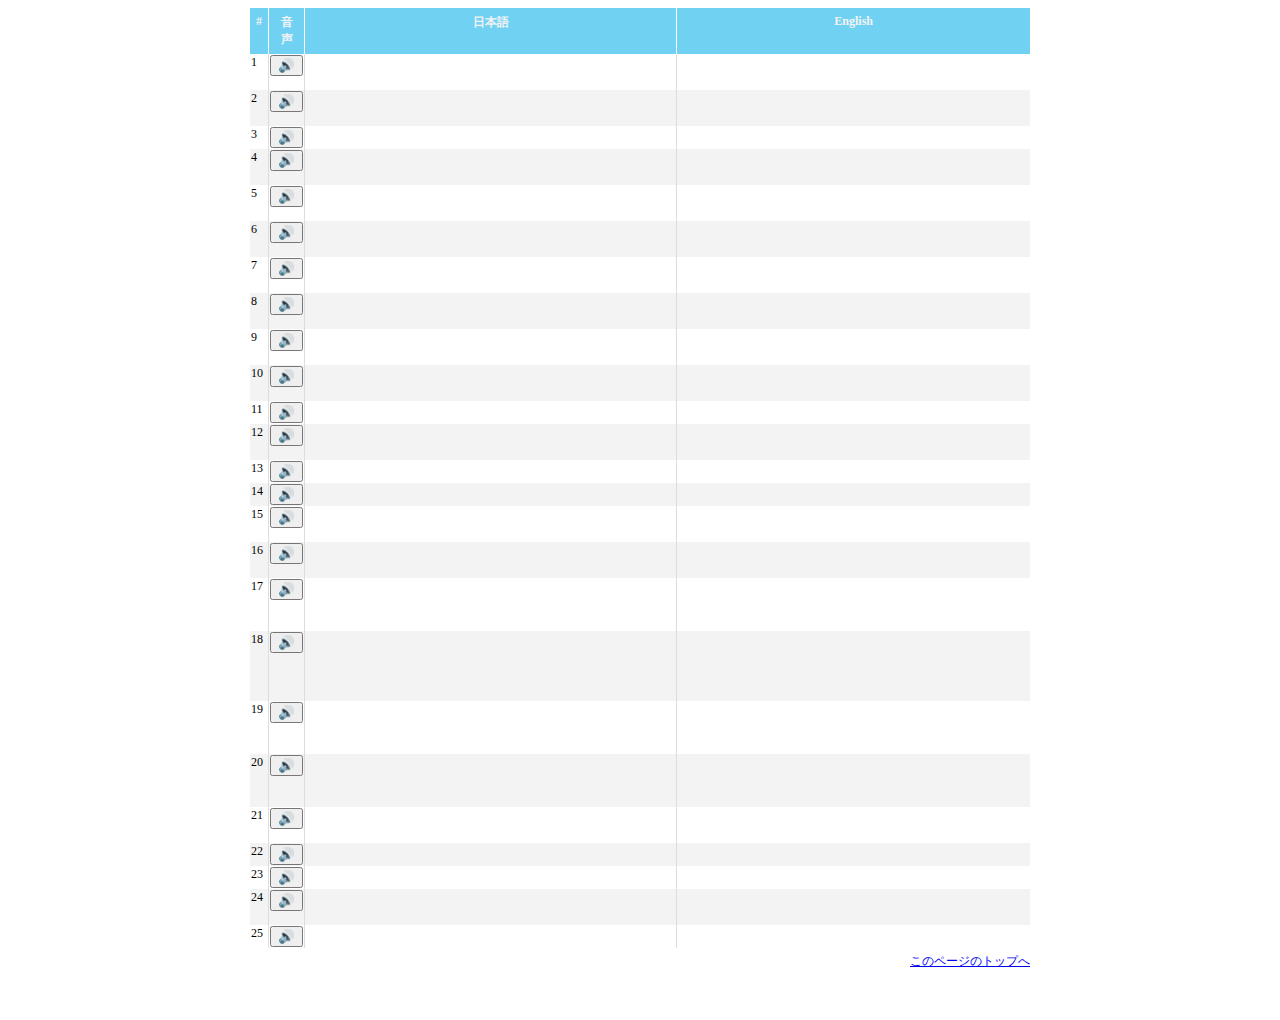
<file: index.html>
<!DOCTYPE html>
<html>

<head>
    <meta http-equiv="Content-Type" content="text/html; charset=UTF-8">
    <title>speak En</title>
    <link rel="icon" sizes="32x32" href="./favicon.png" type="image/png">
    <link rel="stylesheet" type="text/css" href="./style.css">
    <script src="https://code.jquery.com/jquery-3.7.1.slim.min.js"></script>
    <!--<script src="https://cdn.sheetjs.com/xlsx-0.20.3/package/dist/xlsx.mini.min.js"></script>-->
</head>

<body>
    <div id="page">
        <div id="content">
            <div class="sect">
                <table id="table_speaker">
                    <tbody>
                        <!-- ヘッダー行 -->
                        <tr>
                            <th scope="col">#</th>  <!-- 番号列 -->
                            <th scope="col">音声</th>
                            <th scope="col">日本語</th>
                            <th scope="col">English</th>
                        </tr>
                        <!-- データ行 -->
                        <tr>
                            <td class="row-number"></td> <!-- 番号を自動挿入 -->
                            <td><button class="speaker">🔊</button></td>
                            <td>時を超え、超自然的で、感情を持つそれは、私たちの故郷の基礎であり、私たちの存在の源である。</td>
                            <td>Timeless, supernatural, and sentient, it is the foundation of our home and the source of our existence.</td>
                        </tr>
                        <tr>
                            <td class="row-number"></td>
                            <td><button class="speaker">🔊</button></td>
                            <td>非常に大きく、マナで溢れかえった木は、溢れ出て、その根元に私たち人々を住まわせた。</td>
                            <td>A tree so large and overflowing with Mana, it spilled over, populating its foundation with our peoples.</td>
                        </tr>
                        <tr>
                            <td class="row-number"></td>
                            <td><button class="speaker">🔊</button></td>
                            <td>その時は終わり、森は今、静寂に包まれている。</td>
                            <td>That time has ended, and the Grove is now silent.</td>
                        </tr>
                        <tr>
                            <td class="row-number"></td>
                            <td><button class="speaker">🔊</button></td>
                            <td>悪意に満ち、滲み出る腐敗が侵入し、我々を偉大なる守護者から引き離そうとしている。</td>
                            <td>Malevolent, oozing Rot has seeped in, seeking to separate us from our greatest Protector.</td>
                        </tr>
                        <tr>
                            <td class="row-number"></td>
                            <td><button class="speaker">🔊</button></td>
                            <td>多くの者が腐敗の挑戦に応え、勇気と行動の時へと森を奮い立たせた。</td>
                            <td>Many heeded the Rot's challenge, rallying the Grove to a time of bravery and action.</td>
                        </tr>
                        <tr>
                            <td class="row-number"></td>
                            <td><button class="speaker">🔊</button></td>
                            <td>それぞれの守護者は、人生の多くの可能性という新たな地平を探求している。</td>
                            <td>Each Guardian, exploring a new horizon of life's many possibilities</td>
                        </tr>
                        <tr>
                            <td class="row-number"></td>
                            <td><button class="speaker">🔊</button></td>
                            <td>より多くの者がコミュニティのために立ち上がった。初めて、私たちは真に成長した。</td>
                            <td>More stepped up for the community. For the first time, we truly grew.</td>
                        </tr>
                        <tr>
                            <td class="row-number"></td>
                            <td><button class="speaker">🔊</button></td>
                            <td>ほとんどの人にとって、それは初めての戦いだった。臆病な者たちは戦闘の中で精神を鍛え上げた。</td>
                            <td>To most, it was their first time fighting. The meek forged their spirits in combat.</td>
                        </tr>
                        <tr>
                            <td class="row-number"></td>
                            <td><button class="speaker">🔊</button></td>
                            <td>島が弱体化したとき、彼らの絶望と傲慢が、二人を除く全ての人々に破滅をもたらした。</td>
                            <td>When the island grew weaker, their desperation and hubris spelled demise for all but two.</td>
                        </tr>
                        <tr>
                            <td class="row-number"></td>
                            <td><button class="speaker">🔊</button></td>
                            <td>私たちの世界の英雄たちは永遠に失われた。私たちの島を超えた最後の地平線を追い求めて。</td>
                            <td>The heroes of our world forever lost, chasing the final horizon beyond our island.</td>
                        </tr>
                        <tr>
                            <td class="row-number"></td>
                            <td><button class="speaker">🔊</button></td>
                            <td>森は常に嘆き悲しみ、彼らを導く新たな守護者を求めている。</td>
                            <td>The Grove, ever mourning, wants for a new Guardian to lead them.</td>
                        </tr>
                        <tr>
                            <td class="row-number"></td>
                            <td><button class="speaker">🔊</button></td>
                            <td>動乱の新時代、運命は春の村で最年少のコンコードに焦点を当てる。</td>
                            <td>In a new age of turmoil, fate focuses on Concord, the youngest of Spring Hamlet.</td>
                        </tr>
                        <tr>
                            <td class="row-number"></td>
                            <td><button class="speaker">🔊</button></td>
                            <td>口数が少なく、野心も少ない、静かな庭師。</td>
                            <td>A quiet gardener of few words and fewer aspirations.</td>
                        </tr>
                        <tr>
                            <td class="row-number"></td>
                            <td><button class="speaker">🔊</button></td>
                            <td>Killing Floorファンの皆様へ</td>
                            <td>Dear Killing Floor Fans,</td>
                        </tr>
                        <tr>
                            <td class="row-number"></td>
                            <td><button class="speaker">🔊</button></td>
                            <td>Killing Floor 3の発売を、2025年後半の未定の日に延期することを決定しました。</td>
                            <td>We've made the decision to postpone Killing Floor 3's launch to an undecided date later in 2025.</td>
                        </tr>
                        <tr>
                            <td class="row-number"></td>
                            <td><button class="speaker">🔊</button></td>
                            <td>最近のクローズドベータからのフィードバックを収集し検討した結果、目標に達していないと判断しました。</td>
                            <td>After taking the time to gather and discuss feedback from our recent closed beta, we've realized that we missed the mark.</td>
                        </tr>
                        <tr>
                            <td class="row-number"></td>
                            <td><button class="speaker">🔊</button></td>
                            <td>私たちの目標は、Killing Floor 3をフランチャイズの大胆なステップアップにするだけでなく、皆様が慣れ親しんだコアな体験を維持することでもあります。</td>
                            <td>Our goal isn't just to make Killing Floor 3 an ambitious step forward for the franchise, but also to maintain the core experience that you've come to know and love.</td>
                        </tr>
                        <tr>
                            <td class="row-number"></td>
                            <td><button class="speaker">🔊</button></td>
                            <td>親会社であるEmbracer Groupの全面的な支援を受け、パフォーマンス/安定性、UI/UX、照明、武器の感触など、ベータ版でプレイヤーが抱えていた多くの共通の問題に対処するためのタイムラインに取り組んでいます。 </td>
                            <td>With the full support of our parent company Embracer Group, we're working together on a timeline to address many of the common issues players had during the beta, including performance/stability, UI/UX, lighting, and weapon feel.</td>
                        </tr>
                        <tr>
                            <td class="row-number"></td>
                            <td><button class="speaker">🔊</button></td>
                            <td>発売までにどの修正が実装されるかを言うには時期尚早ですが、パーククラスとキャラクターを個別に選択できるアップデートを発売後に計画していることを確認できます。</td>
                            <td>While it's too early to say which fixes will be implemented by launch, we can confirm that an update allowing you to independently select your perk class and character is planned for post-release.</td>
                        </tr>
                        <tr>
                            <td class="row-number"></td>
                            <td><button class="speaker">🔊</button></td>
                            <td>Killing Floor 3のより洗練されたバージョンをお見せできる次の機会を楽しみにしています。そして、詳細を共有できる準備が整い次第、皆様に最初にお知らせします。</td>
                            <td>We look forward to another opportunity to show you a more polished version of Killing Floor 3, and when we're ready to share more details, you will be the first to know.</td>
                        </tr>
                        <tr>
                            <td class="row-number"></td>
                            <td><button class="speaker">🔊</button></td>
                            <td>それまで、皆様の変わらぬ忍耐と圧倒的なサポートに感謝いたします。</td>
                            <td>Until then, we thank you for your continued patience and overwhelming support.</td>
                        </tr>
                        <tr>
                            <td class="row-number"></td>
                            <td><button class="speaker">🔊</button></td>
                            <td>敬具</td>
                            <td>Sincerely,</td>
                        </tr>
                        <tr>
                            <td class="row-number"></td>
                            <td><button class="speaker">🔊</button></td>
                            <td>Tripwire Interactive開発チーム</td>
                            <td>The Tripwire Interactive Development Team</td>
                        </tr>
                        <tr>
                            <td class="row-number"></td>
                            <td><button class="speaker">🔊</button></td>
                            <td>血が飛び散り、弾丸がひどい嵐のように降り注ぐ中、あなたはまた別の波を生き延びて歓声を上げるでしょう。</td>
                            <td>As the blood flies and the bullets rain down like a bad storm, you'll whoop with delight as you survive yet another wave.</td>
                        </tr>
                        <tr>
                            <td class="row-number"></td>
                            <td><button class="speaker">🔊</button></td>
                            <td>豊富な武器、豊富なバリエーション、そして豊富な楽しさ。</td>
                            <td>Plenty of weapons, plenty of variety, and plenty of fun.</td>
                        </tr>
                    </tbody>
                </table>
                <p class="right"><a href="#top">このページのトップへ</a></p>
            </div>
        </div>
    </div>
    <script src="./script.js"></script>
</body>

</html>
</file>
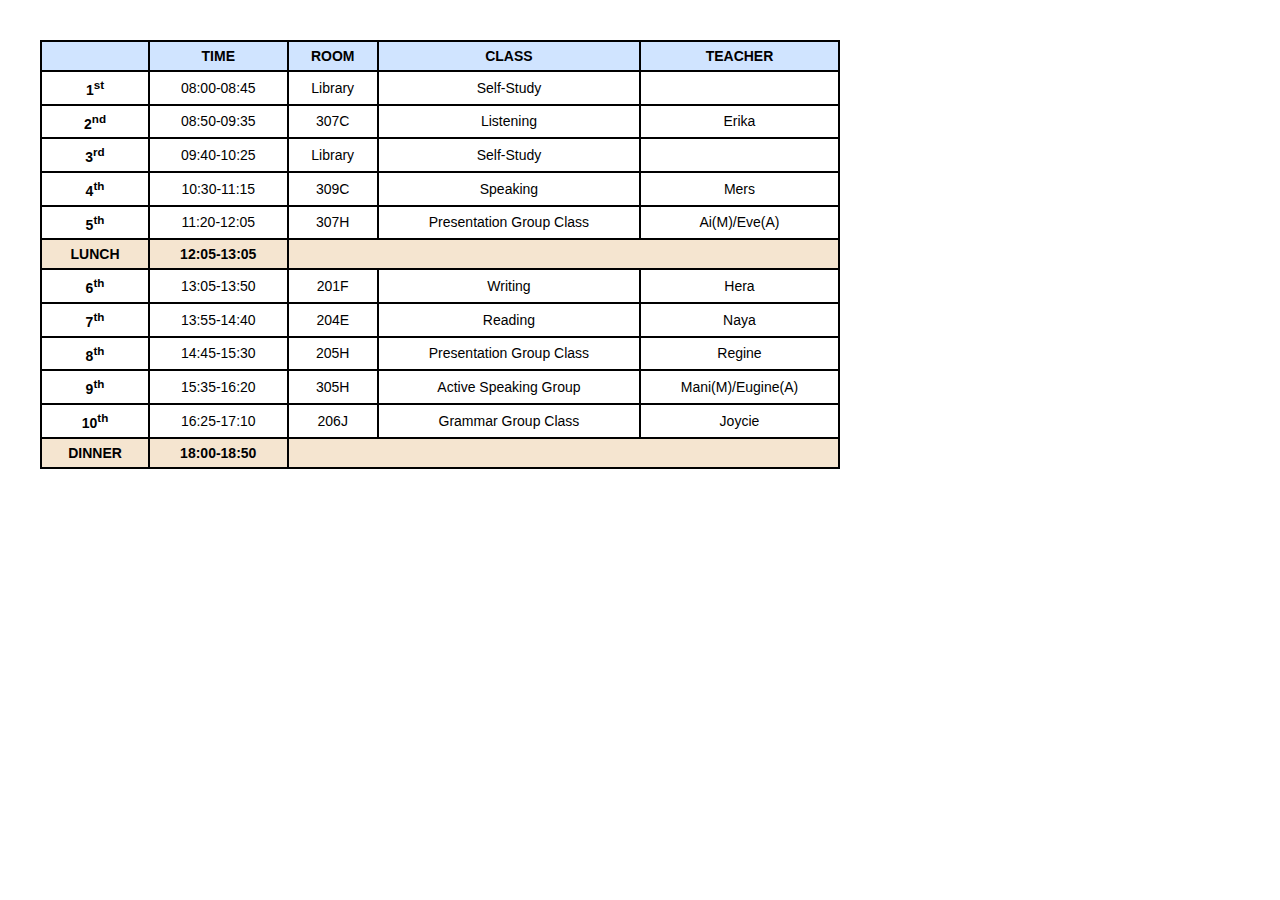
<file: index2.html>
<!DOCTYPE html>
<html lang="en">

<head>
    <meta charset="UTF-8" />
    <title>Daily Schedule</title>
    <style>
        body {
            font-family: Arial, Helvetica, sans-serif;
            margin: 40px;
        }

        table {
            border-collapse: collapse;
            width: 800px;
            max-width: 100%;
        }

        th,
        td {
            border: 2px solid #000;
            padding: 6px 8px;
            text-align: center;
            font-size: 14px;
        }

        th {
            background-color: #d0e4ff;
            /* light blue header */
            font-weight: bold;
        }

        .period {
            font-weight: bold;
            width: 90px;
        }

        .break {
            background-color: #f5e5d0;
            /* light beige for breaks */
            font-weight: bold;
        }
    </style>
</head>

<body>
    <table>
        <thead>
            <tr>
                <th class="period"></th>
                <th>TIME</th>
                <th>ROOM</th>
                <th>CLASS</th>
                <th>TEACHER</th>
            </tr>
        </thead>
        <tbody>
            <tr>
                <td class="period">1<sup>st</sup></td>
                <td>08:00-08:45</td>
                <td>Library</td>
                <td>Self-Study</td>
                <td></td>
            </tr>
            <tr>
                <td class="period">2<sup>nd</sup></td>
                <td>08:50-09:35</td>
                <td>307C</td>
                <td>Listening</td>
                <td>Erika</td>
            </tr>
            <tr>
                <td class="period">3<sup>rd</sup></td>
                <td>09:40-10:25</td>
                <td>Library</td>
                <td>Self-Study</td>
                <td></td>
            </tr>
            <tr>
                <td class="period">4<sup>th</sup></td>
                <td>10:30-11:15</td>
                <td>309C</td>
                <td>Speaking</td>
                <td>Mers</td>
            </tr>
            <tr>
                <td class="period">5<sup>th</sup></td>
                <td>11:20-12:05</td>
                <td>307H</td>
                <td>Presentation Group Class</td>
                <td>Ai(M)/Eve(A)</td>
            </tr>
            <tr class="break">
                <td class="period">LUNCH</td>
                <td>12:05-13:05</td>
                <td colspan="3"></td>
            </tr>
            <tr>
                <td class="period">6<sup>th</sup></td>
                <td>13:05-13:50</td>
                <td>201F</td>
                <td>Writing</td>
                <td>Hera</td>
            </tr>
            <tr>
                <td class="period">7<sup>th</sup></td>
                <td>13:55-14:40</td>
                <td>204E</td>
                <td>Reading</td>
                <td>Naya</td>
            </tr>
            <tr>
                <td class="period">8<sup>th</sup></td>
                <td>14:45-15:30</td>
                <td>205H</td>
                <td>Presentation Group Class</td>
                <td>Regine</td>
            </tr>
            <tr>
                <td class="period">9<sup>th</sup></td>
                <td>15:35-16:20</td>
                <td>305H</td>
                <td>Active Speaking Group</td>
                <td>Mani(M)/Eugine(A)</td>
            </tr>
            <tr>
                <td class="period">10<sup>th</sup></td>
                <td>16:25-17:10</td>
                <td>206J</td>
                <td>Grammar Group Class</td>
                <td>Joycie</td>
            </tr>
            <tr class="break">
                <td class="period">DINNER</td>
                <td>18:00-18:50</td>
                <td colspan="3"></td>
            </tr>
        </tbody>
    </table>
</body>

</html>
</file>
<file: style.css>
body {
    font-size: 12px;
    color: #333;
    background: #fff
}

table {
    font-size: 12px;
    word-break: break-all;
    text-align: left;
    border-collapse: separate
}

a:hover,
a:active {
    color: #e20;
    text-decoration: underline
}

a img,
abbr {
    border: 0;
    vertical-align: top
}

.right {
    text-align: right
}

#page h1,
#page h2,
#page h3,
#page p,
#page ol,
#page ul,
#page li,
#page dl,
#page dt,
#page dd {
    margin: 0;
    padding: 0
}

#page ol,
#page ul {
    list-style: none
}

#page img {
    vertical-align: top
}

#page {
    width: 820px;
    margin: 0 auto;
    background: #fff
}

#page ul#t-navi {
    margin: 40px
}

#page ul#t-navi li {
    margin: 0 0 5px
}

#page #content .sect {
    margin: 0 20px 50px
}

#page #content .sect>p {
    margin: 0 0 10px
}

#page #content .sect table {
    border-collapse: collapse;
    border-spacing: 0;
    /* width: 100%; */
    margin: 0 0 5px;
    background: #fff
}

#page #content .sect table th,
#page #content .sect table td {
    vertical-align: top
}

#page #content .sect table th {
    padding: 6px;
    background: #70d1f3;
    text-align: center
}

#page #content .sect table th+th {
    border-left: 1px #fff solid
}

#page #content .sect table td+td {
    border-left: 1px #ddd solid
}

.sect table tr:nth-child(2n+1) {
    color: #f3f3f3;
    background-color: #f3f3f3;
}

.sect table tr:nth-child(2n) {
    color: #fff;
}

tr>td:nth-child(1) {
    color: #000;
}

.highlighted {
    color: #000;
    background-color: yellow;
}
</file>
